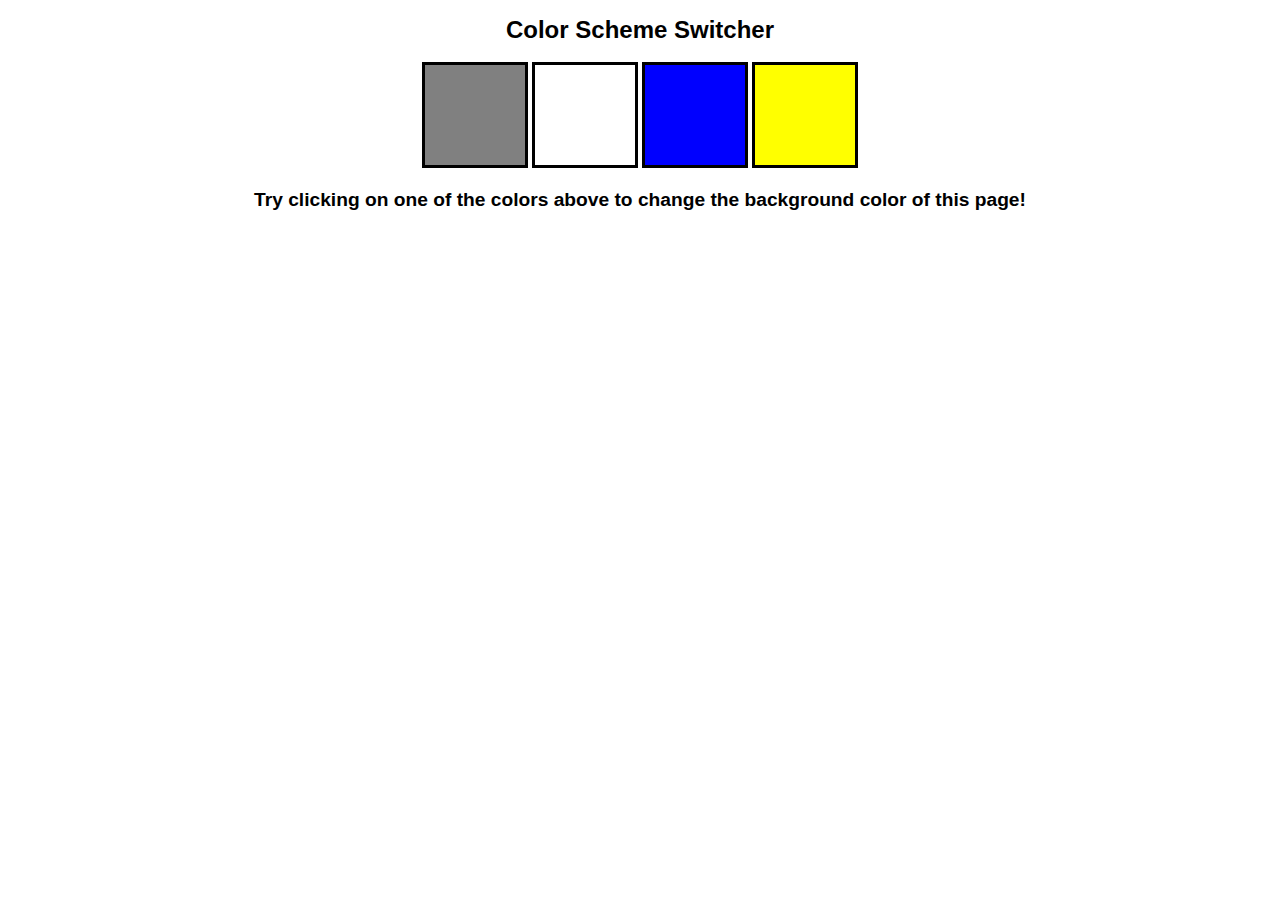
<file: 01_Color_Change/index.html>
<!DOCTYPE html>
<html lang="en">

<head>
    <meta charset="UTF-8">
    <meta name="viewport" content="width=device-width, initial-scale=1.0">
    <title>Background Color Changer</title>
    <link rel="stylesheet" href="style.css">
</head>

<body>
    <div class="main">
        <h1 class="text">Color Scheme Switcher</h1>
        <div class="boxes">
            <div class="box" id="gray"></div>
            <div class="box" id="white"></div>
            <div class="box" id="blue"></div>
            <div class="box" id="yellow"></div>
        </div>
        <p class="text">Try clicking on one of the colors above to change the background color of this page!</p>
    </div>
    <script src="script.js"></script>
</body>
</html>
</file>
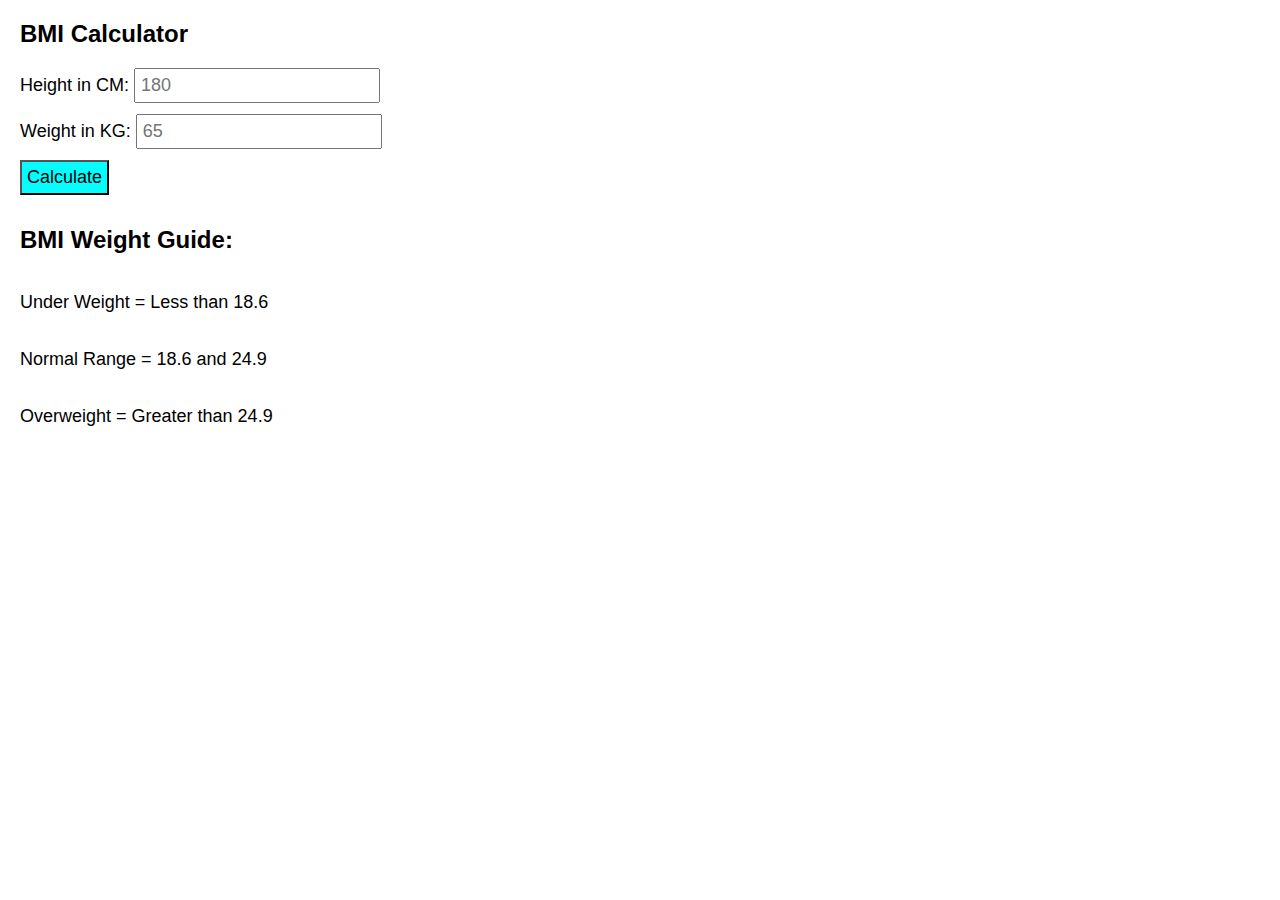
<file: 02_BMI_Cal/index.html>
<!DOCTYPE html>
<html lang="en">

<head>
    <meta charset="UTF-8">
    <meta name="viewport" content="width=device-width, initial-scale=1.0">
    <title>BMI Calculator</title>
    <link rel="stylesheet" href="02_style.css">
</head>

<body>
    <div class="main">
        <h2>BMI Calculator</h2>

        <form action="">

            <div class="height">
                <label for="height">Height in CM:</label>
                <input type="text" id="height" placeholder="180" required>
            </div>

            <div class="weight">
                <label for="weight">Weight in KG:</label>
                <input type="text" id="weight" placeholder="65" required>
            </div>

            <button> Calculate</button>
            <div class="result"></div>
            
        </form>

        <h2>BMI Weight Guide:</h2>

        <p>Under Weight = Less than 18.6</p>
        <p>Normal Range = 18.6 and 24.9</p>
        <p>Overweight = Greater than 24.9</p>
    </div>      <!-- Main div ending tag -->

    <script src="02_script.js"></script>
</body>

</html>
</file>
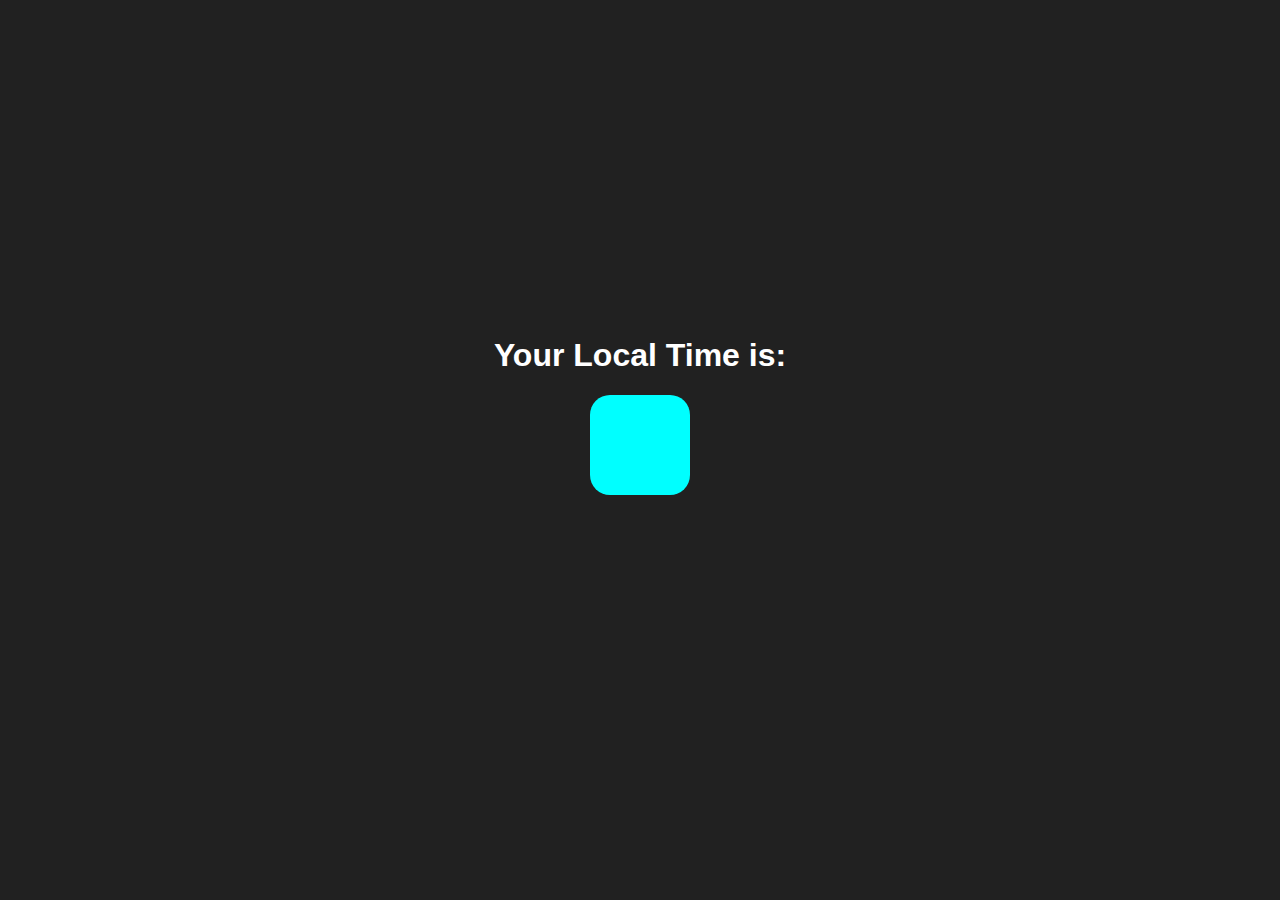
<file: 03_Digital_Clock/index.html>
<!DOCTYPE html>
<html lang="en">
<head>
    <meta charset="UTF-8">
    <meta name="viewport" content="width=device-width, initial-scale=1.0">
    <title>Digital Clock</title>
    <link rel="stylesheet" href="03_style.css">
</head>
<body>
    <div class="box">
        <h1>Your Local Time is:</h1>
        <div class="aqua-box">
            <div id="clock"></div>
        </div>
    </div>

    <script src="03_script.js"></script>
</body>
</html>
</file>
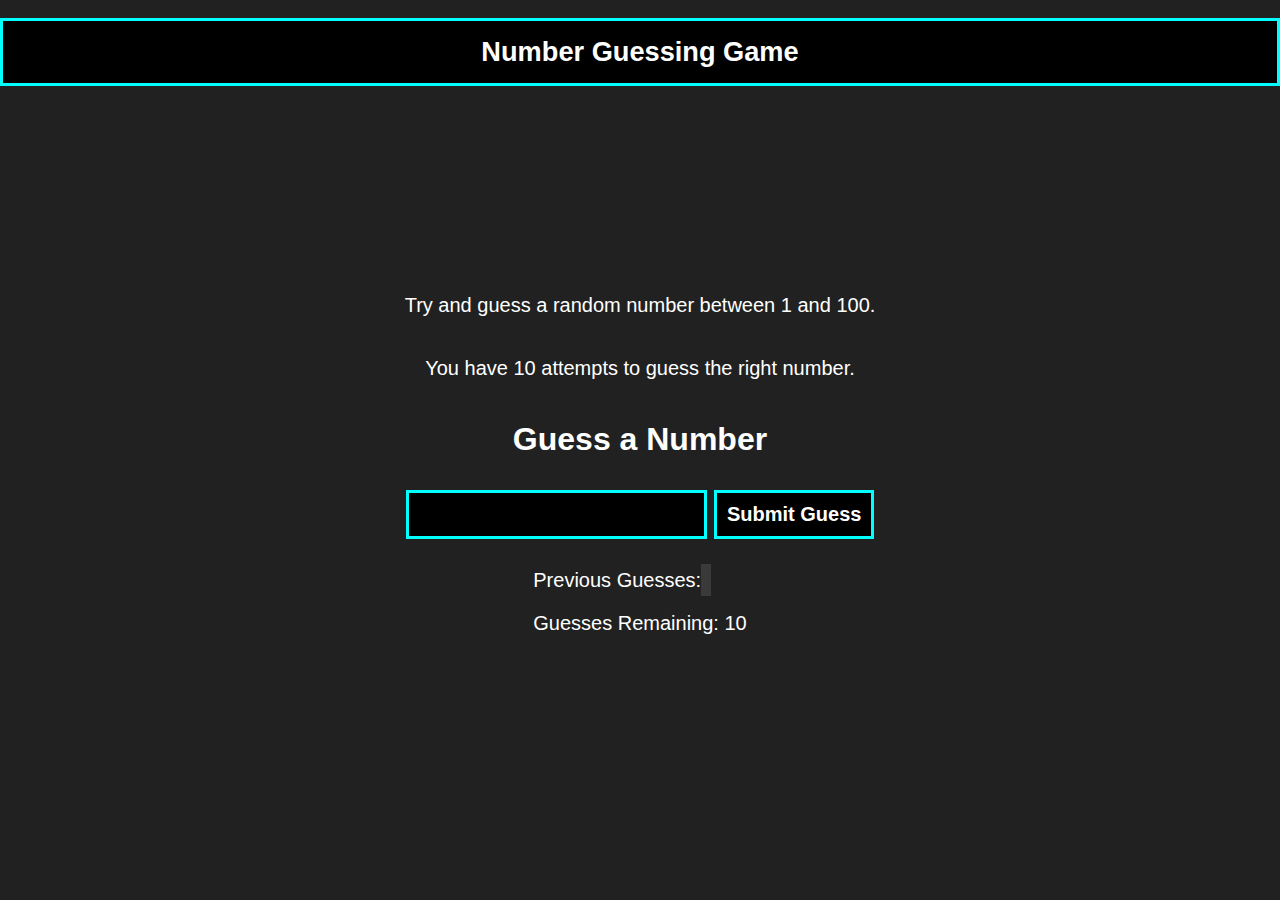
<file: 04_Number_Gues/index.html>
<!DOCTYPE html>
<html lang="en">

<head>
    <meta charset="UTF-8">
    <meta name="viewport" content="width=device-width, initial-scale=1.0">
    <title>Number Guessing Game</title>
    <link rel="stylesheet" href="04_style.css">
</head>

<body>
    <h1 class="first-h1">Number Guessing Game</h1>
    <div class="main">

        <p>Try and guess a random number between 1 and 100.</p>
        <p>You have 10 attempts to guess the right number.</p>
        <h1>Guess a Number</h1>
        <form action="">
            <input type="text" id="guess-field">
            <button id="submit"> Submit Guess</button>
        </form>

        <div id="result">
            <p id="prev-guess">Previous Guesses: <span id="light-bg"></span></p>
            <p id="remain-guess">Guesses Remaining: 10</p>
            <p id="low-or-heigh"></p>
        </div>

    </div>

    <script src="04_script.js"></script>

</body>

</html>
</file>
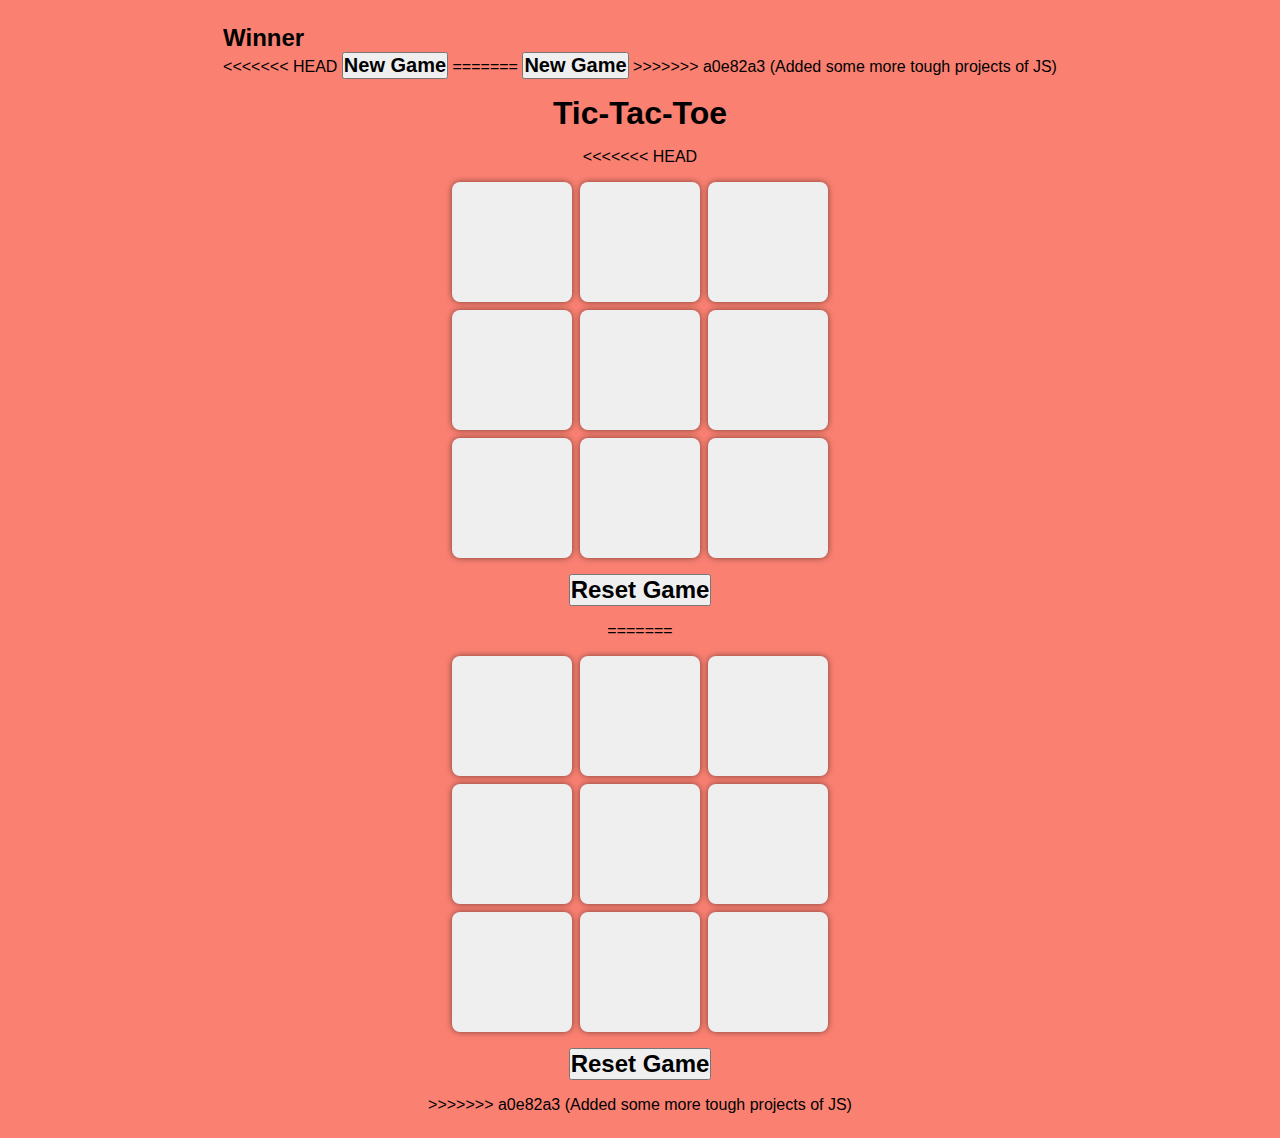
<file: Tic_Tac_Toe/index.html>
<!DOCTYPE html>
<html lang="en">

<head>
    <meta charset="UTF-8">
    <meta name="viewport" content="width=device-width, initial-scale=1.0">
    <link rel="stylesheet" href="style.css">
    <title>Tic-Tac-Toe Game</title>
</head>

<body>

    <div class="msg-wrapper">
        <h2 id="msg">Winner</h2>
<<<<<<< HEAD
        <button id="new-btn"><h2>New Game</h2></button>
=======
        <button id="new-btn">
            <h2>New Game</h2>
        </button>
>>>>>>> a0e82a3 (Added some more tough projects of JS)
    </div>

    <h1>Tic-Tac-Toe</h1>

<<<<<<< HEAD
        <div class="btns-div">
            <button></button>
            <button></button>
            <button></button>
            <button></button>
            <button></button>
            <button></button>
            <button></button>
            <button></button>
            <button></button>
        </div>

    <button id="reset-btn"><h2>Reset Game</h2></button>
=======
    <div class="btns-div">
        <button class="btns" id="0"></button>
        <button class="btns" id="1"></button>
        <button class="btns" id="2"></button>
        <button class="btns" id="3"></button>
        <button class="btns" id="4"></button>
        <button class="btns" id="5"></button>
        <button class="btns" id="6"></button>
        <button class="btns" id="7"></button>
        <button class="btns" id="8"></button>
    </div>

    <button id="reset-btn">
        <h2>Reset Game</h2>
    </button>
>>>>>>> a0e82a3 (Added some more tough projects of JS)

    <script src="script.js"></script>
</body>

</html>
</file>
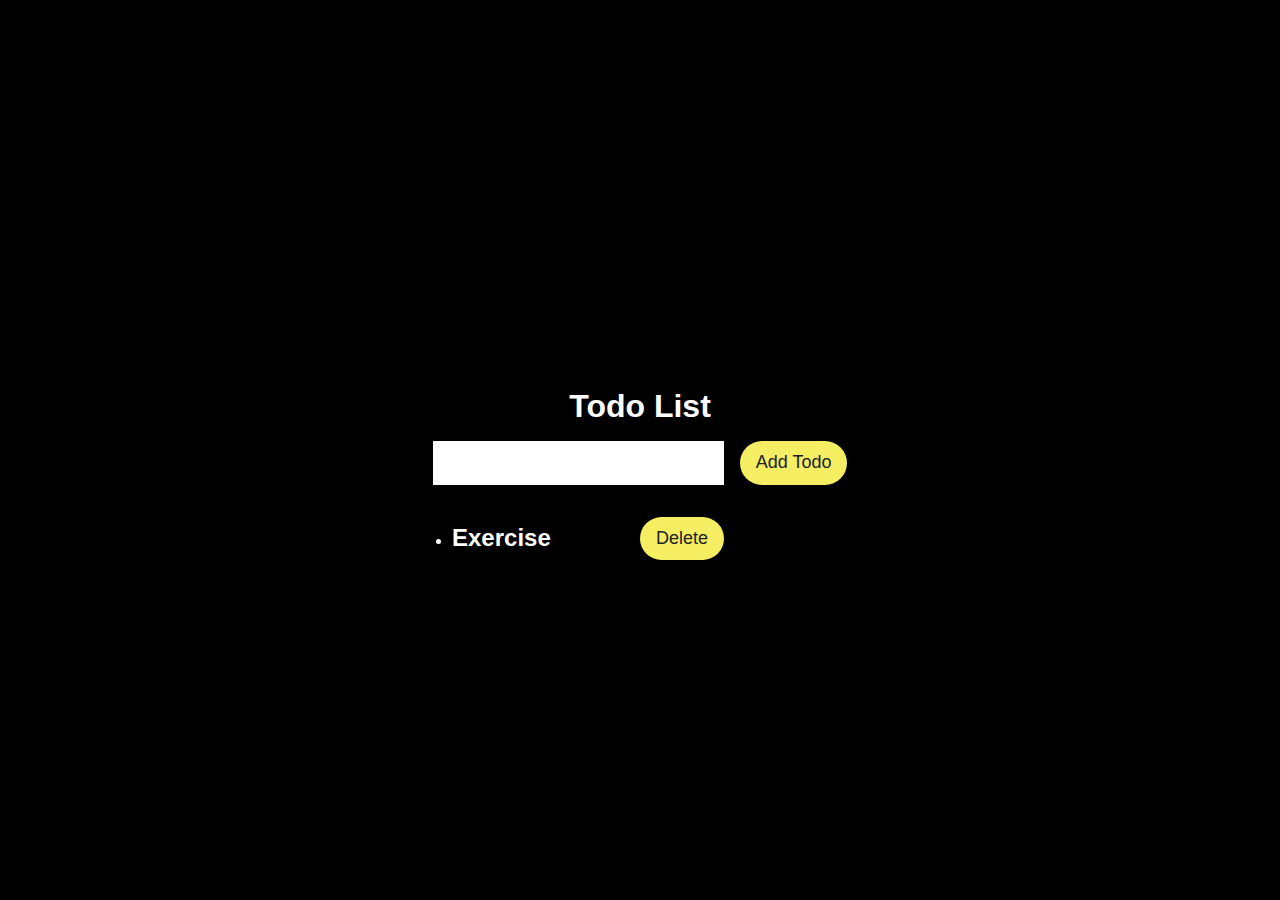
<file: Todo_App/index.html>
<!DOCTYPE html>
<html lang="en">

<head>
    <meta charset="UTF-8">
    <meta name="viewport" content="width=device-width, initial-scale=1.0">
    <title>Events in JS</title>
    <link rel="stylesheet" href="style.css">
</head>

<body>
    <h2 id="alertMsg"></h2>
    <h1>Todo List</h1>
    <div class="userInput">
        <input type="text" id="textInput">
        <button id="add-todo" type="button">Add Todo</button>
    </div>
    <div id="todoItemContainer">
        <ul class="todoItemList">
            <li>
                <h2 id="todoItem">Exercise</h2>
            </li>
            <button class="del-todo" type="button" aria-controls="todoItem">Delete</button>
        </ul>
    </div>


    <script src="script.js"></script>
</body>

</html>
</file>
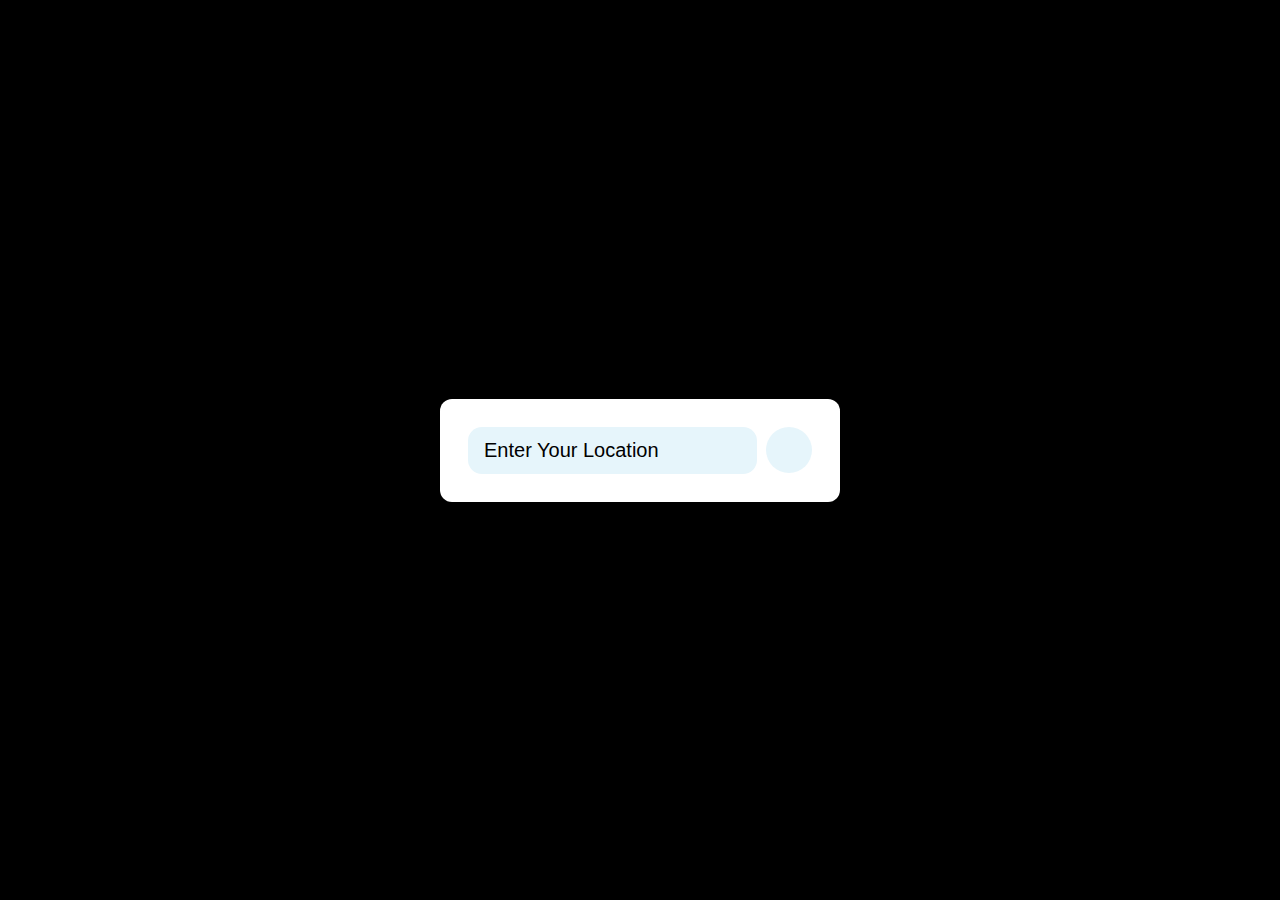
<file: Weather_App/index.html>
<!DOCTYPE html>
<html lang="en">

<head>
    <meta charset="UTF-8">
    <meta http-equiv="X-UA-Compatible" content="IE=edge">
    <meta name="viewport" content="width=device-width, initial-scale=1.0">
    <title>Weather App With JavaScript</title>
    <link rel="shortcut icon" href="assets/favIcon.jpeg" type="image/x-icon">
    <link rel="stylesheet" href="style.css">
    <link rel="stylesheet" href="https://cdnjs.cloudflare.com/ajax/libs/font-awesome/6.5.2/css/all.min.css"
        integrity="sha512-SnH5WK+bZxgPHs44uWIX+LLJAJ9/2PkPKZ5QiAj6Ta86w+fsb2TkcmfRyVX3pBnMFcV7oQPJkl9QevSCWr3W6A=="
        crossorigin="anonymous" referrerpolicy="no-referrer" />
</head>

<body>
    <div class="container">
        <div class="header">
            <div class="search-box">
                <input type="text" placeholder="Enter your location" class="input-box">

                <button id="searchBtn">
                    <i class="fa-solid fa-magnifying-glass"></i>
                </button>
            </div>
        </div>

        <div class="location-not-found">
            <h1>Sorry, Location not found!!!</h1>
            <img src="assets/error404.png" alt="404 Error">
        </div>

        <div class="weather-body">
            <img src="assets/cloudPic.png" alt="Weather Image" class="weather-img">

            <div class="weather-box">
                <p class="temperature">0 <sup>°C</sup></p>
                <p class="description">Loading</p>
            </div>

            <div class="weather-details">
                <div class="humidity">
                    <i class="fa-sharp fa-solid fa-droplet"></i>
                    <div class="text">
                        <span id="humidity">0%</span>
                        <p>Humidity</p>
                    </div>
                </div>

                <div class="wind">
                    <i class="fa-solid fa-wind"></i>
                    <div class="text">
                        <span id="wind-speed">0Km/H</span>
                        <p>Wind Speed</p>
                    </div>
                </div>
            </div>
        </div>
    </div>


    <script src="script.js"></script>
</body>

</html>
</file>
<file: 01_Color_Change/style.css>
body {
    padding: 0;
    margin: 0;
    box-sizing: border-box;
}

.main {
    display: flex;
    flex-direction: column;
    align-items: center;
    justify-content: center;
}

h1 {
    font-family: sans-serif;
    font-weight: bold;
    font-size: 1.5rem;
}

p {
    font-family: sans-serif;
    font-weight: bold;
    font-size: 1.2rem;
}

.boxes {
    display: flex;
    flex-wrap: wrap;
}

.box {
    padding: 50px;
    border: 3px;
    border-style: solid;
    border-color: black;
    margin: 2px;
}

#gray {
    background-color: gray;
}

#white {
    background-color: white;
}

#blue {
    background-color: blue;
}

#yellow {
    background-color: yellow;
}

/* Media Queries for responsiveness */

@media screen and (max-width: 500px) {

    h1 {
        font-size: 1.3rem;
    }
}
</file>
<file: 02_BMI_Cal/02_style.css>
body {
    padding: 0;
    margin: 0;
    box-sizing: border-box;
}

.main {
    display: flex;
    flex-direction: column;
    flex-wrap: wrap;
    
    margin-left: 20px;
    font-family: sans-serif;
}
.height, .weight, button{
    margin-bottom: 0.7rem;
    font-size: 18px;  /* Labeling or outer text */
}
#height, #weight, button{
    font-size: 18px;  /* inner box text */
    padding: 5px;
}
button{
    background-color: aqua;
}
.result{
    background-color: rgba(239, 15, 15);
    padding: 7px;

    color: white;
    font-size: 17px;
    font-weight: bold;
    display: none;
}
p{
    font-size: 18px;
}
</file>
<file: 03_Digital_Clock/03_style.css>
body{
    margin: 0;
    padding: 0;
    box-sizing: border-box;
    background-color: #212121;
    color: #fff;
}
.box{
    height: 90vh;
    display: flex;
    flex-direction: column;
    justify-content: center;
    align-items: center;

    font-family: sans-serif;
    font-weight: bold;
}
.aqua-box{
    font-size: 2em;
    color: black;
    
    background-color: aqua;
    padding: 50px;
    border-radius: 20px;
}
</file>
<file: 04_Number_Gues/04_style.css>
body{
    margin: 0;
    padding: 0;
    box-sizing: border-box;
    background-color: #414141;
    background-color: #212121;

    font-family: sans-serif;
    color: white;
}
.main{
    height: 80vh;
    
    display: flex;
    flex-direction: column;
    /* flex-wrap: wrap; */

    justify-content: center;
    align-items: center;
}
.first-h1{
    background-color: black;
    border: solid 3px aqua;
    padding: 15px;

    text-align: center;
    font-size: 1.7em;
}

#guess-field{
    padding: 10px 15px 10px 15px;
    margin: 10px 3px 10px 0px;

    background-color: black;
    border: solid 3px aqua;

    color: white;
    font-size: 20px;
}
button{
    padding: 10px;
    background-color: black;
    border: solid 3px aqua;

    color: white;
    font-size: 20px;
    font-weight: bold;
}
p{
    font-size: 20px;
}
#light-bg{
    background-color: #3b3a3a;
    padding: 5px;
}
</file>
<file: Tic_Tac_Toe/style.css>
* {
    padding: 0;
    margin: 0;
    box-sizing: border-box;
}

body {
    display: flex;
    flex-direction: column;

    justify-content: center;
    align-items: center;

    font-family: sans-serif;
    background-color: salmon;

    margin: 1.5rem;
    gap: 1rem;
}

<<<<<<< HEAD
=======
h1 {
    margin-top: 3rem;
}

>>>>>>> a0e82a3 (Added some more tough projects of JS)
h1,
#reset-btn,
#new-btn {
    padding: 0.5rem 0.7rem;
    background-color: #222;

    color: #fff;

    border: none;
    border-radius: 0.3rem;
}

.btns-div {
    display: grid;
    grid-template-columns: repeat(3, 1fr);

    gap: 0.5rem;
}

.btns-div button {
    width: 120px;
    height: 120px;
<<<<<<< HEAD
    background-color: #222;
=======
    background-color: #222222;
>>>>>>> a0e82a3 (Added some more tough projects of JS)

    color: #fff;
    font-size: 3rem;

    border: none;
    border-radius: 0.5rem;

    box-shadow: 0 0 0.4rem rgba(0, 0, 0, 0.5);
}

#reset-btn {
    font-size: 1rem;
}

<<<<<<< HEAD
#new-btn, #msg {
    padding: 0.5rem 0.7rem;
    background-color: #222;
    
    color: #fff;
    
=======
#new-btn,
#msg {
    padding: 0.5rem 0.7rem;
    background-color: #222222;

    text-align: center;
    font-size: large;
    color: #fff;

>>>>>>> a0e82a3 (Added some more tough projects of JS)
    border: none;
    border-radius: 0.3rem;
}

<<<<<<< HEAD
.msg-wrapper {
=======
#new-btn {
    margin-left: 2.7rem;
}

#msg {
    font-size: xx-large;
    margin-bottom: 2rem;
}

.msg-wrapper {
    height: 50vh;
    margin-top: 14rem;

>>>>>>> a0e82a3 (Added some more tough projects of JS)
    display: none;
    flex-direction: column;

    justify-content: center;
    align-items: center;

<<<<<<< HEAD
    height: 100vh;

    gap: 0.7rem;
=======
}

button:hover {
    background-color: #151515;
    cursor: pointer;
}

#reset-btn:hover {
    background-color: #151515;
    cursor: pointer;
>>>>>>> a0e82a3 (Added some more tough projects of JS)
}
</file>
<file: Todo_App/style.css>
* {
    margin: 0;
    padding: 0;
    box-sizing: border-box;
}

body {
    background-color: black;
    min-height: 100vh;

    display: flex;
    flex-direction: column;

    justify-content: center;
    align-items: center;

    color: white;
    font-family: sans-serif;
    gap: 1rem;
}

#alertMsg {
    margin-top: 2rem;
}

.userInput {
    display: flex;
    align-items: center;
    gap: 1rem;
}

.todoItemList .todoItem::first-letter {
    text-transform: uppercase;
}

#textInput {
    padding: 0.7rem;
    padding-right: 3rem;

    border: none;
    outline: none;

    font-size: large;
    color: black;
}

button {
    padding: 0.7rem 1rem;
    font-size: large;

    border: none;
    outline: none;

    border-radius: 1.5rem;

    background-color: #f5ee62;
    color: #212121;

    transition: all 0.3s linear;
}

button:hover {
    cursor: pointer;
    box-shadow: inset 0 0 0 0.1rem #f5ee62;

    background-color: transparent;
    color: #f5ee62;
}

#todoItemContainer {
    display: flex;
    flex-direction: column;

    align-items: center;
    justify-content: center;

    margin-top: 1rem;
    margin-left: -6.5rem;

    gap: 1.2rem;
}

.todoItemList {
    display: grid;
    width: 17rem;
    grid-template-columns: 1fr 0.3fr;
    align-items: center;
    justify-content: center;
}
</file>
<file: Weather_App/style.css>
* {
    margin: 0;
    padding: 0;
    box-sizing: border-box;
    border: none;
    outline: none;
    font-family: sans-serif;
}

body {
    min-height: 100vh;
    display: flex;
    justify-content: center;
    align-items: center;
    background-color: #000;
}

.container {
    width: 400px;
    height: min-content;
    background-color: #fff;
    border-radius: 12px;
    padding: 28px;
}

.search-box {
    width: 100%;
    height: min-content;
    display: flex;
    justify-content: space-between;
    align-items: center;
}

.search-box input {
    width: 84%;
    font-size: 20px;
    text-transform: capitalize;
    color: #000;
    background-color: #e6f5fb;
    padding: 12px 16px;
    border-radius: 14px;
}

.search-box input::placeholder {
    color: #000;
}

.search-box button {
    width: 46px;
    height: 46px;
    background-color: #e6f5fb;
    border-radius: 50%;
    cursor: pointer;
    font-size: 20px;
}

.search-box button:hover {
    color: #fff;
    background-color: #ababab;
}

.weather-body {
    justify-content: center;
    align-items: center;
    flex-direction: column;
    margin-block: 20px;
    display: none;
}

.weather-body img {
    margin-left: 4rem;
    width: 60%;
}

.weather-box {
    margin-block: 20px;
    text-align: center;
}

.weather-box .temperature {
    font-size: 40px;
    font-weight: 800;
    position: relative;
}

.weather-box .temperature sup {
    font-size: 20px;
    position: absolute;
    font-weight: 600;
}

.weather-box .description {
    font-size: 20px;
    font-weight: 700;
    text-transform: capitalize;
}

.weather-details {
    width: 100%;
    display: flex;
    justify-content: space-between;
    margin-top: 30px;
}

.humidity,
.wind {
    display: flex;
    align-items: center;
}

.humidity {
    margin-left: 20px;
}

.wind {
    margin-right: 20px;
}

.weather-details i {
    font-size: 36px;
}

.weather-details .text {
    margin-left: 10px;
    font-size: 16px;
}

.text span {
    font-size: 20px;
    font-weight: 700;
}

.location-not-found {
    margin-left: 2.7rem;
    margin-top: 20px;

    display: none;
    align-items: center;
    justify-content: center;
    flex-direction: column;
}

.location-not-found h1 {
    font-size: 20px;
    color: #6b6b6b;
    margin-block-end: 15px;
}

.location-not-found img {
    width: 80%;
}
</file>
